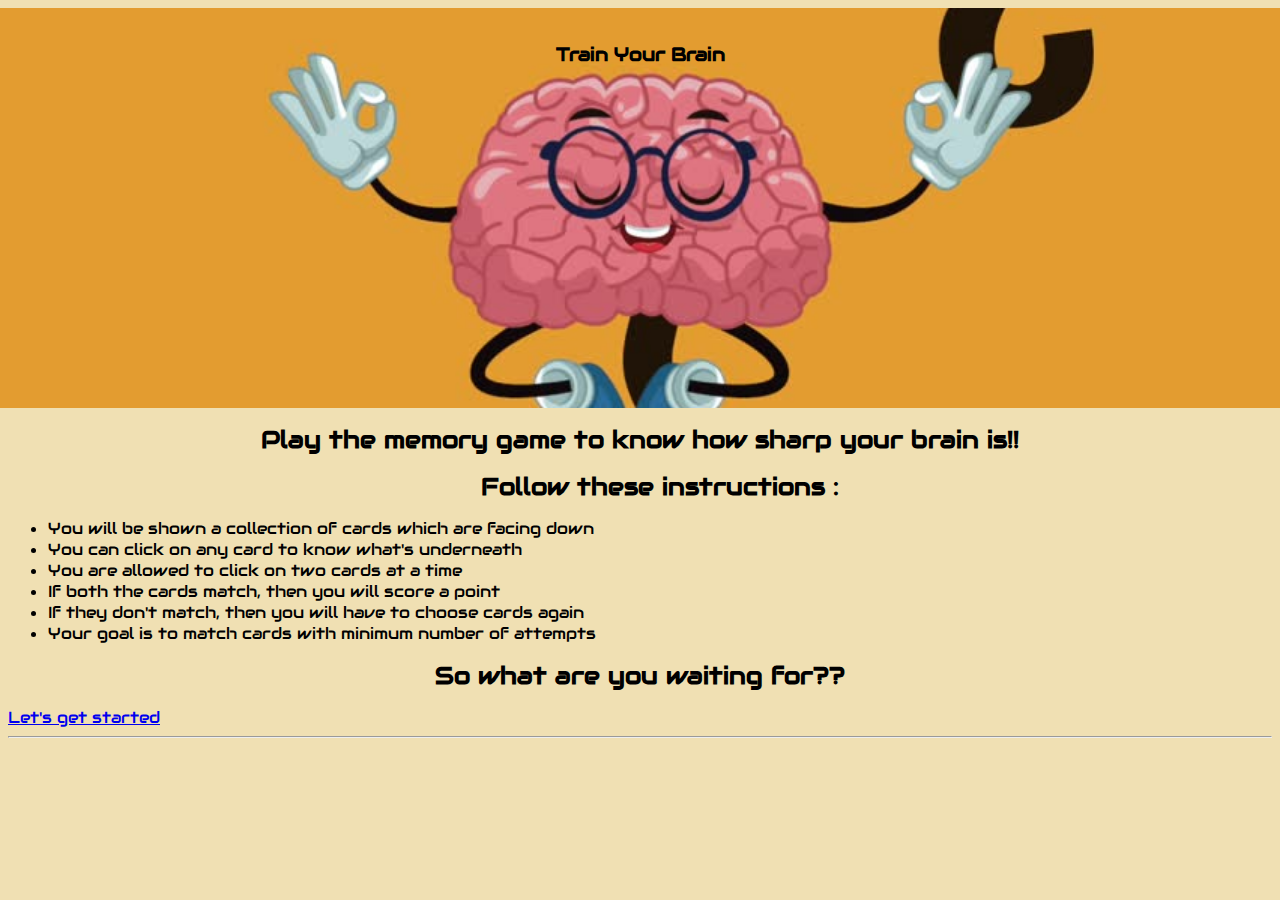
<file: index.html>
<!DOCTYPE html>
<html lang="en">
<head>
    <meta charset="UTF-8">
    <meta name="viewport" content="width=device-width, initial-scale=1.0">
    <title>Memory-Game</title>
    <link href="//fonts.googleapis.com/css2?family=Audiowide&display=swap" rel="stylesheet">
    <link rel="stylesheet" href="//maxcdn.bootstrapcdn.com/bootstrap/4.0.0-beta/css/bootstrap.min.css" integrity="sha384-/Y6pD6FV/Vv2HJnA6t+vslU6fwYXjCFtcEpHbNJ0lyAFsXTsjBbfaDjzALeQsN6M" crossorigin="anonymous">
    <link rel="stylesheet" type="text/css" href="css/index.css">
</head>
<body>
    <div class="container">
        <div class="row">
            <div class="col-lg-12">
                <div class="full-width welcome-img"> 
                     <h3 class="header-txt">Train Your Brain</h2>
                </div>
            </div>
        </div>
        <div class="row">
            <div class="col-lg-12">
                    <h2 class="text-center">Play the memory game to know how sharp your brain is!!</h2>
                    <ul class="list-group-flush"><h2 class="text-left">Follow these instructions : </h2>
                        <li class="list-group-item" id="points">You will be shown a collection of cards which are facing down</li>
                        <li class="list-group-item" id="points">You can click on any card to know what's underneath</li>
                        <li class="list-group-item" id="points">You are allowed to click on two cards at a time</li>
                        <li class="list-group-item" id="points">If both the cards match, then you will score a point</li>
                        <li class="list-group-item" id="points">If they don't match, then you will have to choose cards again</li>
                        <li class="list-group-item" id="points">Your goal is to match cards with minimum number of attempts</li>
                    </ul>
                    <h2 class="text-center">So what are you waiting for??</h2>
            </div>
        </div>
        <div class="row">
            <div class="col-sm-12 text-center">
                <a href="game.html" role="button" class="btn btn-primary">Let's get started</a>
            </div>
        </div>
        <hr>
    </div>
</body>
</html>
</file>
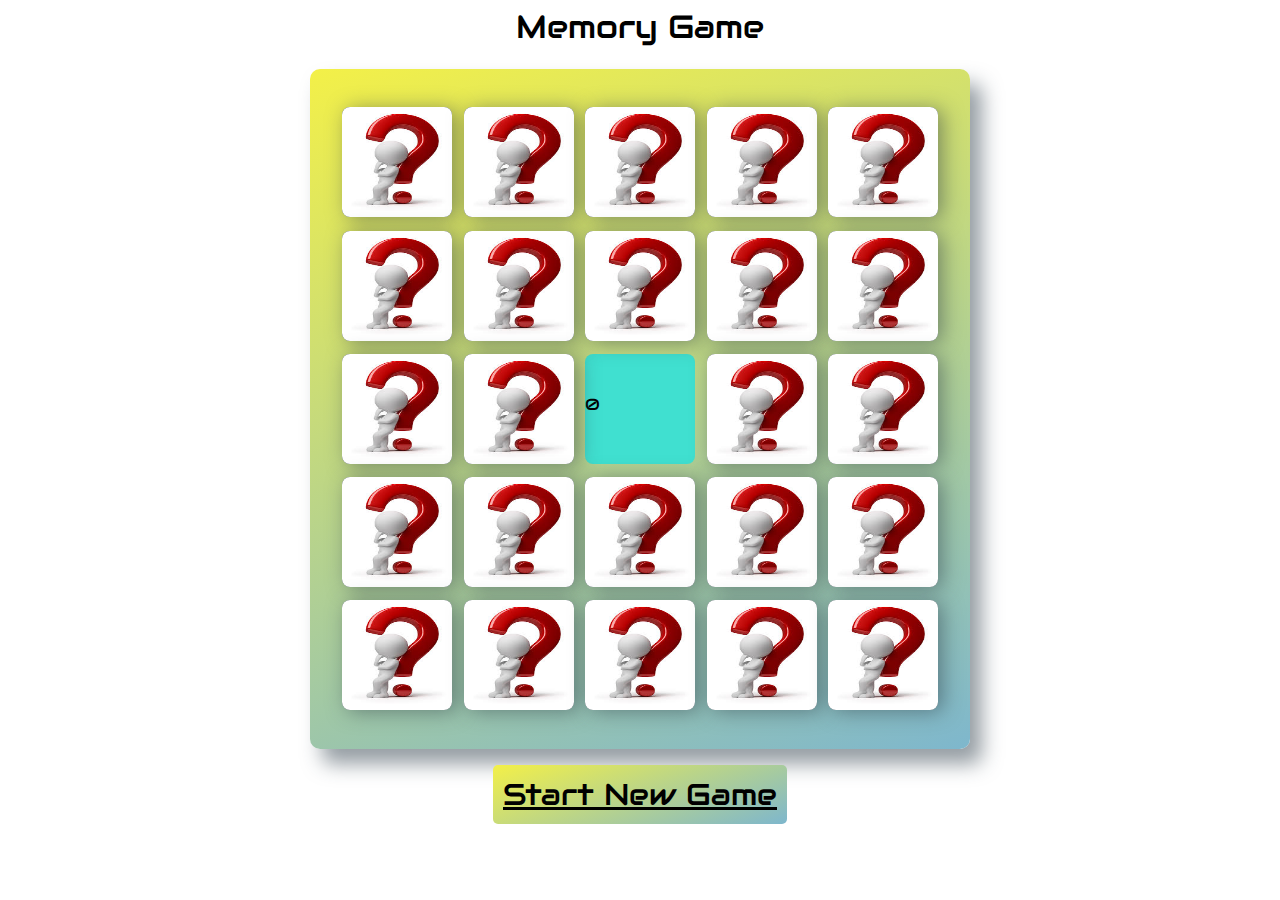
<file: game.html>
<!doctype html>
<html lang="en">
<head>
    <meta charset="utf-8">
    <title>Memory Game</title>
    <meta name="description" content="">
    <link href="//fonts.googleapis.com/css2?family=Audiowide&display=swap" rel="stylesheet">
     <link rel="stylesheet" href="//maxcdn.bootstrapcdn.com/bootstrap/4.0.0-beta/css/bootstrap.min.css" integrity="sha384-/Y6pD6FV/Vv2HJnA6t+vslU6fwYXjCFtcEpHbNJ0lyAFsXTsjBbfaDjzALeQsN6M" crossorigin="anonymous">
    <link rel="stylesheet" href="css/game.css">
</head>
<body>

    <div class="container">
        <header>
            <h1>Memory Game</h1>
        </header>
        
        <ul class="deck" id="card-deck">
            <li class="card">
               <img src="images/qsn.jpeg" alt="">
            </li>
            <li class="card">
                <img src="images/qsn.jpeg" alt="">
            </li>
            <li class="card">
                <img src="images/qsn.jpeg" alt="">
            </li>
            <li class="card">
                <img src="images/qsn.jpeg" alt="">
            </li>
            <li class="card">
                <img src="images/qsn.jpeg" alt="">
            </li>
            <li class="card">
                <img src="images/qsn.jpeg" alt="">
            </li>
            <li class="card">
                <img src="images/qsn.jpeg" alt="">
            </li>
            <li class="card">
                <img src="images/qsn.jpeg" alt="">
            </li>
            <li class="card">
                <img src="images/qsn.jpeg" alt="">
            </li>
            <li class="card">
                <img src="images/qsn.jpeg" alt="">
            </li>
            <li class="card">
                <img src="images/qsn.jpeg" alt="">
            </li>
            <li class="card">
                <img src="images/qsn.jpeg" alt="">
            </li>

            <li class="moves text-center">
                <span class="disabled ">0</span> Moves
            </li>
            

            <li class="card">
                <img src="images/qsn.jpeg" alt="">
            </li>
            <li class="card">
                <img src="images/qsn.jpeg" alt="">
            </li>
            <li class="card">
                <img src="images/qsn.jpeg" alt="">
            </li>
            <li class="card">
                <img src="images/qsn.jpeg" alt="">
            </li>
            <li class="card">
                <img src="images/qsn.jpeg" alt="">
            </li>
            <li class="card">
                <img src="images/qsn.jpeg" alt="">
            </li>
            <li class="card">
                <img src="images/qsn.jpeg" alt="">
            </li>
            <li class="card">
                <img src="images/qsn.jpeg" alt="">
            </li>
            <li class="card">
                <img src="images/qsn.jpeg" alt="">
            </li>
            <li class="card">
                <img src="images/qsn.jpeg" alt="">
            </li>
            <li class="card">
                <img src="images/qsn.jpeg" alt="">
            </li>
            <li class="card">
                <img src="images/qsn.jpeg" alt="">
            </li>
        </ul>
       <a href="" role="button" class="btn btn-primary" id="play-again" onclick="startGame()">Start New Game</a>
        <div id="popup" class="message">
            <div class="showup ">
                <h2>well done !!!</h2>
                <div class="congratulation">
                    Fantastic!! You matched all the cards :)
                </div>
                <button id="play-again"onclick="playAgain()">
                    Click here to play again</a>
                </button>
            </div>
        </div>
    </div>

    <script src="js/game.js"></script>
</body>
</html>
</file>
<file: css/index.css>
body{
    font-family: 'Audiowide', cursive;
    background: #f0e0b3;
}
.welcome-img{
    background-image: url(../images/brain3.jpg);
    height: 400px;
    background-size:cover;
    background-position: center;
    display: flex;
    justify-content: center; 
}
.full-width{
    max-width: 100vw;
    left:50%;
    right:50%;
    position : relative;
    margin-left:-50vw;
    margin-right:-50vw;
}
.header-txt{
    padding-top: 15px;
}
h2{
    text-align: center;
    margin-top: 1rem;
    margin-bottom: 1rem;
}
#points{
    background: #f0e0b3;
}
</file>
<file: css/game.css>
html {
    box-sizing: border-box;
}

*,
*::before,
*::after {
    box-sizing: inherit;
}

html,
body {
    width: 100%;
    height: 100%;
    margin: 0;
    padding: 0;
}

body {
    background: #ffffff ; 
    font-family: 'Audiowide', cursive;
}

.container {
    display: flex;
    justify-content: center;
    align-items: center;
    flex-direction: column;
}
.deck {
    width: 660px;
    min-height: 680px;
    background: linear-gradient(160deg, #f3f048 0%, #7eb7cd 100%);
    padding: 32px;
    border-radius: 10px;
    box-shadow: 12px 15px 20px 0 rgba(46, 61, 73, 0.5);
    display: flex;
    flex-wrap: wrap;
    justify-content: space-between;
    align-items: center;
    margin: 0 0 1em;
}
.deck .card {
    height: 110px;
    width: 110px;
    background: #2e3d49;
    font-size: 0;
    position: relative;
    color: #ffffff;
    border-radius: 8px;
    cursor: pointer;
    display: flex;
    justify-content: center;
    align-items: center;
    box-shadow: 5px 2px 20px 0 rgba(46, 61, 73, 0.5);
}
img{
    width: 100%;
    height: 100%;
    border-radius: 8px;
}
.deck .card.disabled {
	pointer-events: none;
}
.deck .card.match {
    cursor: default;
}
.moves{
  background-color: turquoise;
  height: 110px;
  width: 110px;
  border-radius: 8px;
  padding-top: 2.5rem;
}

.message {
	position: fixed;
    background: rgba(5, 241, 151, 0.4);
    transition: opacity 400ms;
    visibility: hidden;
    opacity: 0;
    top: 0;
	bottom: 0;
	left: 0;
	right: 0;
}

.showup {
	margin: 72px auto;
	padding: 21px;
	background: #fff;
	border-radius: 6px;
	width: 88%;
	position: relative;
	font-family: 'Fascinate Inline', serif;
}

.showup h2 {
	font-family: 'Fascinate Inline', serif;
}

.showup .close {
	position: absolute;
	top: 21px;
	right: 32px;
	transition: all 200ms;
	font-size: 32px;
	font-weight: bold;
	text-decoration: none;
	color: #333;
}

.showup .congratulation, .stats {
	max-height: 50%;
	overflow: auto;
	text-align: center;
}

.show {
	visibility: visible;
	opacity: 100;
}

.message h2 {
  text-align: center;
  font-family: 'Audiowide', cursive;
}

header h1{
    font-family: 'Audiowide', cursive;
    margin-top: 0.4rem;
    font-weight: 300;
}

#play-again {
    font-family: 'Audiowide', cursive;
    border-radius: 5px;
    background: linear-gradient(160deg, #f3f048 0%, #7eb7cd 100%);
    color: black;
	padding: 10px;
	font-size: 30px;
	display: block;
	margin: auto;
	width: auto;
}
</file>
